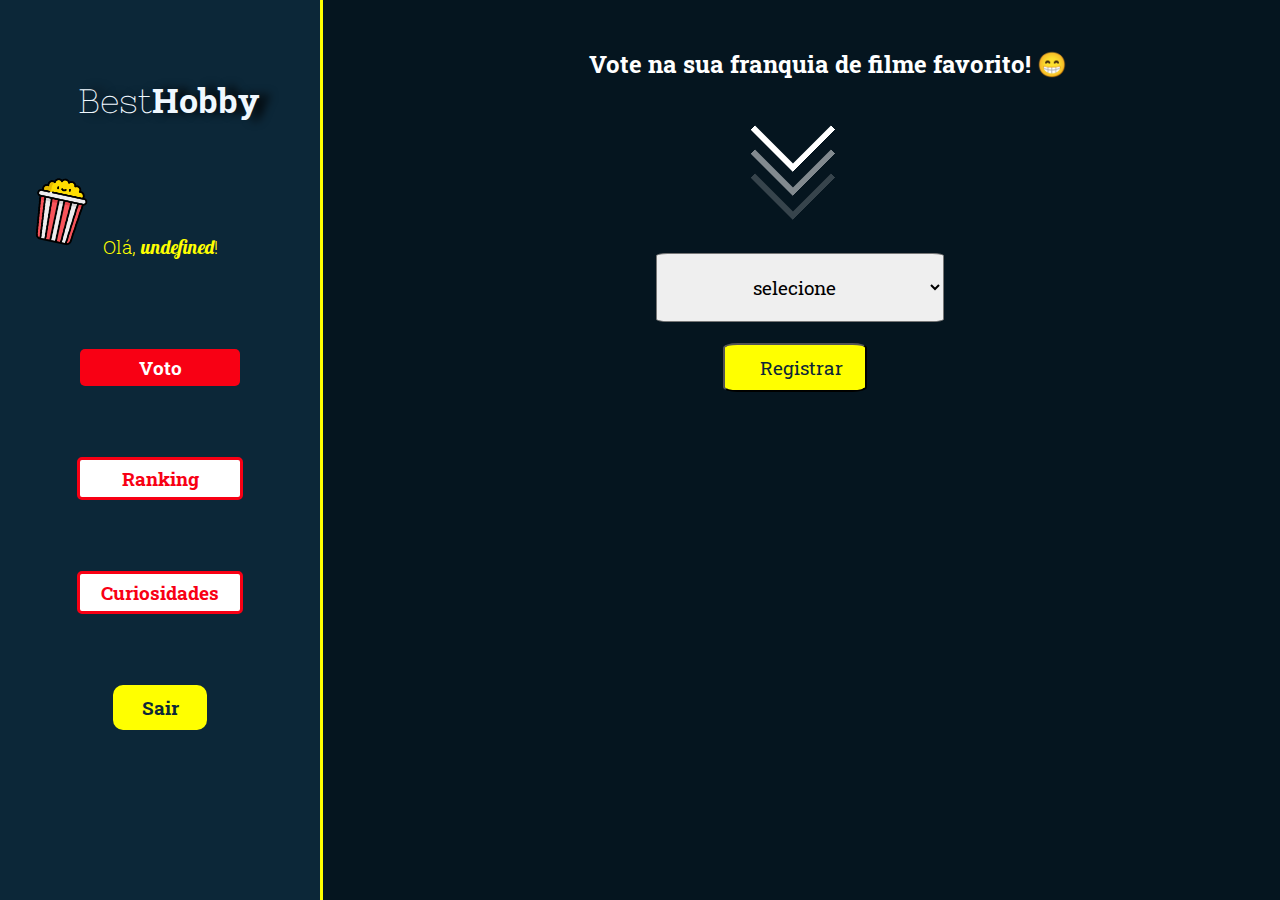
<file: API/site/public/dashboard/cards.html>
<!DOCTYPE html>
<html lang="pt-br">

<head>
    <link rel="shortcut icon"   href="../assets/imgs/pipoca.png" sizes="85x85">
    <meta charset="UTF-8">
    <meta http-equiv="X-UA-Compatible" content="IE=edge">
    <meta name="viewport" content="width=device-width, initial-scale=1.0">
    <title>Votação | BestHobby</title>

    <link rel="stylesheet" href="../css/style.css">
    <link rel="stylesheet" href="../css/dashboards.css">

    <script src="../js/funcoes.js"></script>
    <link rel="preconnect" href="https://fonts.gstatic.com">
    <link
        href="https://fonts.googleapis.com/css2?family=Exo+2:ital,wght@0,100;0,200;0,300;0,400;0,500;0,600;0,700;0,800;0,900;1,100;1,200;1,300;1,400;1,500;1,600;1,700;1,800;1,900&display=swap"
        rel="stylesheet">
</head>

<body>

    <div class="janela">


        <div class="header-left dash-header">
            <img src="../assets/imgs/pipoca.png" class="logoPipoca" alt="">
            <h1><span>Best</span>Hobby</h1>

            <div class="hello">
                <h3>Olá, <span id="b_usuario">usuário</span>!</h3>
            </div>

            <div class="btn-nav">
                <h3>Voto</h3>
            </div>

            <div class="btn-nav-white">
                <a href="./dashboard.html">
                    <h3>Ranking</h3>
                </a>
            </div>

            <div class="btn-nav-white">
                <a href="./mural.html">
                    <h3>Curiosidades</h3>
                </a>
            </div>


            <div class="btn-logout" onclick="limparSessao()">
                <h3>Sair</h3>
            </div>

        </div>

        <div class="dash">
                <h2>Vote na sua franquia de filme favorito! 😁</h2>
                <div class="seta" ></div>
                <div class="seta2" ></div>
                <div class="seta3" ></div>
            <select  class="class_voto"  id="sel_voto">
                <option value="">selecione</option>
                <option value="1">Marvel</option>
                <option value="2">DC</option>
                <option value="3">Star Wars</option>
                <option value="4">One Piece</option>
            </select>    
            <br>

            <button  class="btn_registrar" onclick="publicar()">Registrar</button><br>
            
            <div id="frase"></div>



    </div>


</body>

<script>

b_usuario.innerHTML = sessionStorage.NOME_USUARIO;


    function publicar(){

        
        if(sel_voto.value =='' ){
            alert('Por favor selecione uma franquia')
        }else{
    frase.innerHTML = `Seu voto foi para ${sel_voto.value} foi registrado com sucesso 🤩 <br><br>
    Veja o ranking das franquias mais votadas
    `
        }

        var selectVar = sel_voto.value;
       
        var fkUsuario =  sessionStorage.ID_USUARIO 

        var corpo = {
            fkFranquia: selectVar            
        }

        fetch(`/avisos/publicar/${fkUsuario}`, {
            method: "post",
            headers: {
                "Content-Type": "application/json"
            },
            body: JSON.stringify(corpo)
        }).then(function (resposta) {

            console.log("resposta: ", resposta);

            if (resposta.ok) {
                window.alert("Post realizado com sucesso pelo usuario de ID: " + fkUsuario + "!");
                window.location = "/dashboard/mural.html";
            } else if (resposta.status == 404) {
                window.alert("Deu 404!");
            } else {
                throw ("Houve um erro ao tentar realizar a postagem! Código da resposta: " + resposta.status);
            }
        }).catch(function (resposta) {
            console.log(`#ERRO: ${resposta}`);
        });

        return false;

    }




   

</script>

</html>
</file>
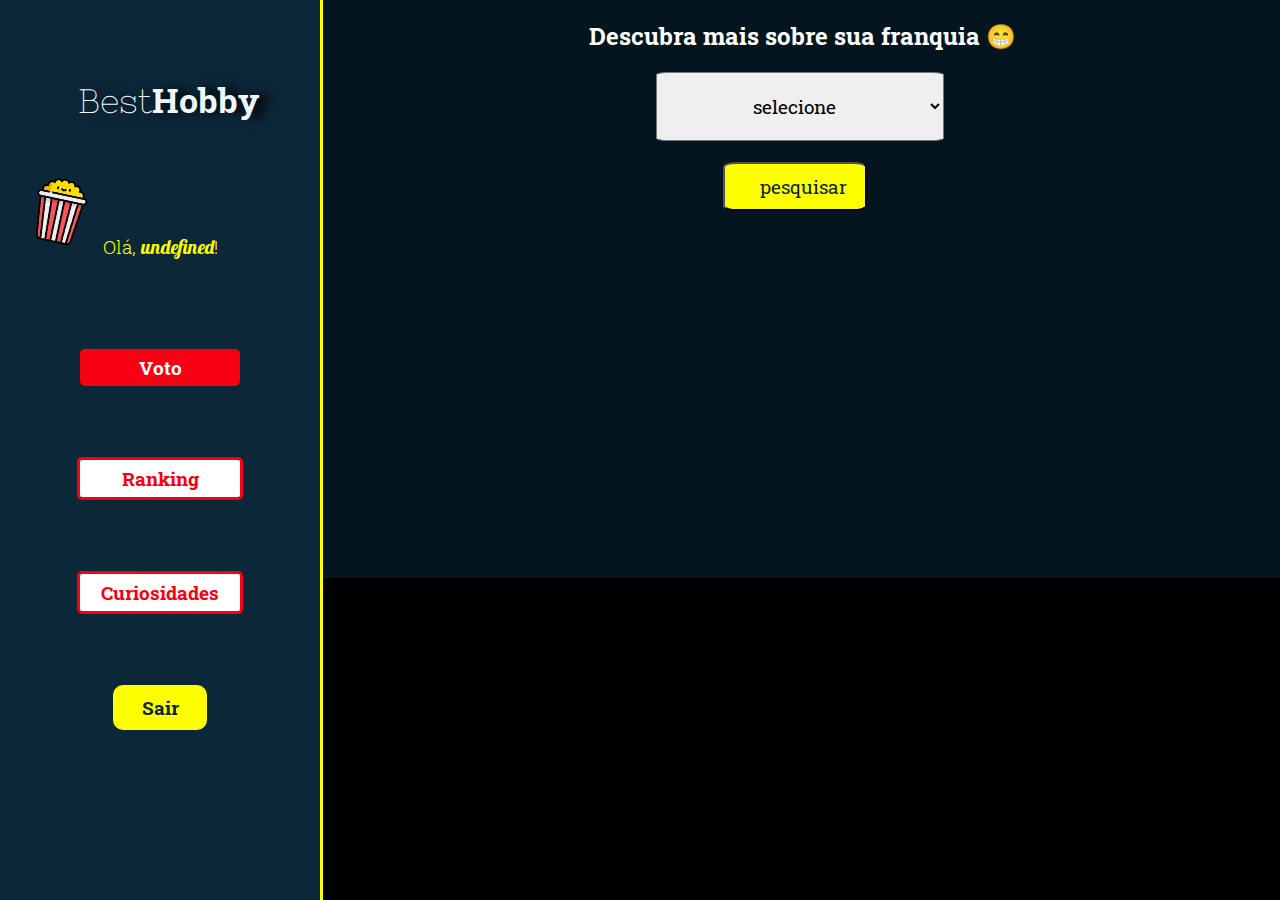
<file: API/site/public/dashboard/mural.html>
<!DOCTYPE html>
<html lang="pt-br">

<head>
    <link rel="shortcut icon"   href="../assets/imgs/pipoca.png" sizes="85x85">
    <meta charset="UTF-8">
    <meta http-equiv="X-UA-Compatible" content="IE=edge">
    <meta name="viewport" content="width=device-width, initial-scale=1.0">
    <title>Curiosidades | BestHobby</title>

    <link rel="stylesheet" href="../css/style.css">
    <link rel="stylesheet" href="../css/dashboards.css">

    <script src="../js/funcoes.js"></script>
    <link rel="preconnect" href="https://fonts.gstatic.com">
    <link
        href="https://fonts.googleapis.com/css2?family=Exo+2:ital,wght@0,100;0,200;0,300;0,400;0,500;0,600;0,700;0,800;0,900;1,100;1,200;1,300;1,400;1,500;1,600;1,700;1,800;1,900&display=swap"
        rel="stylesheet">
</head>

<body>

    <div class="janela">


        <div class="header-left dash-header">
            <img src="../assets/imgs/pipoca.png" class="logoPipoca" alt="">
            <h1><span>Best</span>Hobby</h1>

            <div class="hello">
                <h3>Olá, <span id="b_usuario">usuário</span>!</h3>
            </div>

            <div class="btn-nav">
                <a href="cards.html"><h3>Voto</h3></a>
            </div>

            <div class="btn-nav-white">
                <a href="./dashboard.html">
                    <h3>Ranking</h3>
                </a>
            </div>

            <div class="btn-nav-white">
                <a href="./mural.html">
                    <h3>Curiosidades</h3>
                </a>
            </div>




            <div class="btn-logout" onclick="limparSessao()">
                <h3>Sair</h3>
            </div>

        </div>

        <div class="curiosidade">

            <h2>Descubra mais sobre sua franquia 😁</h2>



            <select class="class_escolha" id="sel_escolha">
                <option value="">selecione</option>
                <option value="Marvel">Marvel</option>
                <option value="DC">DC</option>
                <option value="Star Wars">Star Wars</option>
                <option value="One Piece">One Piece</option>
            </select>
            <br>

            <button class="btn_escolha" onclick="pesquisar()">pesquisar</button><br>

            <div id="ImagemCurisodade"></div>
            <div id="fraseCurisodade"></div>
            


        </div>


</body>



<script>
    var franquias = ['Marvel', 'DC', 'Star Wars', 'One Piece']

    b_usuario.innerHTML = sessionStorage.NOME_USUARIO;

    function pesquisar() {

        for (indice = 0; indice < franquias.length; indice++) {
            var atual = franquias.indexOf(sel_escolha.value)
            var resultado = sel_escolha.value

            if (atual < 0) {
                fraseCurisodade.innerHTML = `Não existe a fruta ${resultado} na lista`
            } else {

                if (resultado == 'Marvel') {
                    ImagemCurisodade.innerHTML = `<img src="https://prod-ripcut-delivery.disney-plus.net/v1/variant/disney/DA2E198288BFCA56AB53340211B38DE7134E40E4521EDCAFE6FFB8CD69250DE9/scale?width=2880&aspectRatio=1.78&format=jpeg" style="width:90% ; margin-left: 5%; -webkit-mask-image:linear-gradient(to top, transparent 5%, #05151f 80%); border-radius: 2%;" alt=""> `

                    fraseCurisodade.innerHTML = ' "A Marvel Entertainment foi fundada em 1939, nos Estados Unidos, por Martin Goodman. A empresa, conhecida originalmente pelos quadrinhos, se transformou em uma das principais empresas do entretenimento mundial, com grande presença entre os filmes de maior bilheteria da história."'

                } else if (resultado == 'DC') {
                    ImagemCurisodade.innerHTML = `<img src="http://s2.glbimg.com/CJRxuzh0enLW5LGEy76didWveIU=/e.glbimg.com/og/ed/f/original/2017/11/16/liga-da-justica.jpg" style="width:90% ; margin-left: 5%; -webkit-mask-image:linear-gradient(to top, transparent 5%, #05151f 80%); border-radius: 2%;" alt=""> `

                    fraseCurisodade.innerHTML = ' "A DC Comics é uma das gigantes do mundo das histórias em quadrinhos. A empresa é responsável por personagens icônicos que vão além das páginas, assim como Batman, Superman, Mulher Maravilha e Flash. Isso, sem falar nos grupos consagrados, como Liga da Justiça e Jovens Titãs."'

                } else if (resultado == 'Star Wars') {
                    ImagemCurisodade.innerHTML = `<img src="https://lumiere-a.akamaihd.net/v1/images/cg_starwars_skywalkersaga_mobile_20370_7b5e45d9.jpeg" style="width:90% ; margin-left: 5%; -webkit-mask-image:linear-gradient(to top, transparent 5%, #05151f 90%);border-radius: 2%;" alt=""> `

                    fraseCurisodade.innerHTML = ' "Star wars é uma história de fantasia que engloba elementos batidos na literatura e no cinema, como romance, drama, humor e luta entre bem e mal. O centro da trama é uma disputa política entre um império tirano e ditatorial e um grupo libertário. O enredo é permeado pela tragédia pessoal de Anakin Skywalker, um jedi (do bem) que sucumbe ao Lado Sombrio da Força (do mal) se transformando no vilão Darth Vader, que é um dos líderes do Império Galático."'

                } else if (resultado == 'One Piece') {
                    ImagemCurisodade.innerHTML = `<img src="https://gasha.com.br/wp-content/uploads/2020/01/One-Piece-Wallpaper-de-Wano-Novo-Arco.jpg" style="width:90% ; margin-left: 5%; -webkit-mask-image:linear-gradient(to top, transparent 5%, #05151f 80%);border-radius: 2%;" alt=""> `

                    fraseCurisodade.innerHTML = ' "A série foca em Monkey D. Luffy, um jovem feito de borracha, que, inspirado em seu ídolo de infância, o poderoso pirata Shanks, o Ruivo, parte em uma jornada do mar do East Blue para encontrar o tesouro mítico, o One Piece, e proclamar-se o Rei dos Piratas."'
                }

            }
        }




    }

</script>

</html>
</file>
<file: API/site/public/css/style.css>
@import url('https://fonts.googleapis.com/css2?family=Barlow:ital,wght@0,100;0,200;0,300;0,400;0,500;0,600;0,700;0,800;0,900;1,100;1,200;1,300;1,400;1,500;1,600;1,700;1,800;1,900&display=swap');

/* fonte para o site */
@import url('https://fonts.googleapis.com/css2?family=Roboto+Slab:wght@400;500;600&display=swap');

/* fonte para a logo */
@import url('https://fonts.googleapis.com/css2?family=Lobster&family=Roboto+Slab:wght@400;500;600&display=swap');

/* logo 2prt */
@import url('https://fonts.googleapis.com/css2?family=Nixie+One&display=swap');


body {
  margin: 0;
  padding: 0;
  font-family: 'Barlow', "Segoe UI", Tahoma, Geneva, Verdana, sans-serif;
  background-color: black;
}

.container {
  width: 80%;
  margin: auto;
  display: flex;
}

.header {
  border-bottom: 3px solid #32b9cd;
}

.header .container {
  justify-content: space-between;
}

.header a {
  text-decoration: none;
  color: #e3b062;
}

.agora {
  font-weight: 800;
}

.navbar {
  width: 300px;
  display: flex;
  align-items: center;
  justify-content: space-between;
  list-style: none;
  color: #e3b062;
}


.titulo {
  color: #32b9cd;
  width: fit-content;
  font-weight: 500;
}


/* BANNER */

.banner {
  height: fit-content;
  padding: 40px 0;
  color: white;
  background-image: url(".././assets/imgs/bg-jelly-fish-para_outras_pags.png");
  background-size: cover;
}

.banner .container {
  height: 400px;
  font-size: 36px;
  justify-content: center;
  align-items: center;
}

.tamanho-conteudo { 
  height: fit-content !important;
}

.banner p {
  width: 50%;
  margin: 0;
  padding: 0;
  width: 280px;
  font-size: 36px;
}

.banner .container span {
  font-weight: 800;
}

/* missao visao valores */

.social {
  background-color: #e5e5e5;
  display: flex;
}

.social .container{
  justify-content: center;
}

.box img {
  width: 170px;
}

.social .container .boxes {
  display: flex;
}

.social p {
  text-align: center;
}

.box {
  margin: 10px;
  display: flex;
  flex-direction: column;
  align-items: center;
}


.box {
  margin-top: 50px;
  display: flex;
  flex-direction: column;
  align-items: center;
}


/* FOOTER */

.footer {
  background-color: #32b9cd;
  height: 150px;
  color: #fff;
  display: flex;
  font-size: 15px;
}

.footer .container {
  justify-content: center;
  text-align: center;
}

.footer .container .version {
  font-size: 12px;
}


/* LOGIN */

.banner .container .card {
  background-color: #e5e5e5;
  height: fit-content;
  width: 400px;
  display: flex;
  flex-direction: column;
  color: palevioletred;
  align-items: center;
  border-radius: 4px;
}

.card {
  display: flex;
  justify-content: space-around;
}

.card h2 {
  font-size: 30px;
}

.card h4 {
  font-size: 16px;
}

.banner #div_erros_login {
  margin-top: 15px;
}

button {
  cursor: pointer;
}

/* FORMULARIO */

.alerta_erro{
  display: flex;
  justify-content: flex-end;
}

.card_erro {
  display: none;
  background-color: #fff;
  color: black;
  width: 230px;
  position: fixed;
  border-radius: 4px;
  border: #e6005a 3px solid;
  padding: 10px;
  margin-right: 10%;
}

.card_erro #mensagem_erro{
  font-weight: 500;
  font-size: 20px;
}

.formulario .tipo_campo {
  font-size: 20px;
  font-weight: 600 !important;
}

.formulario {
  display: flex;
  flex-direction: column;
}

input {
  margin-bottom: 10px;
  border: 2px solid #32b9cd;
  padding: 10px;
  text-align: center;
  border-radius: 10px;
}

.btn {
  font-family: "Barlow", sans-serif;
  border: 0;
  border-radius: 5px;
  font-weight: 600;
  font-size: 18px;
  padding: 10px 15px;
  color: white;
  background-color: #e6005a;
  width: 120px;
  align-self: center;
  margin-top: 5px;
}

.loading-div {
  width: 50px;
  margin: auto;
  display: none;
}

.loading-div img {
  height: 50px;
  width: 50px;
}

/* PAGINA DOS GRÁFICOS */

.janela {
  display: flex;
  width: 100vw;
}

.header-left a {
  text-decoration: none;
  color: white;
}

.header-left {
  position: fixed;
  top: 0;
  left: 0;
  z-index: 999;
  height: 100vh;
  width: 25%;
  display: flex;
  flex-direction: column;
  justify-content: space-evenly;
  align-items: center;
  border-right: 3px solid yellow;
  background-color: #0C2738;
  /* border: 3px solid pink; */
}

.dash-right {
  display: flex;
  width: 75%;
  height: fit-content;
  background-color: #0C2738;
  position: relative;
  top: 0;
  left: 25%;
}

.header-left h1 {
  color:white;
}

.hello {
  width: 100%;
  display: flex;
  justify-content: center;
}

.hello h3 {
  color: yellow;
  font-weight: 300;
  font-size: 1.2rem;
}

.hello h3 span {
  font-weight: 500;
  font-family:'Lobster', cursive;
}

.btn-nav {
  width: 40%;
  color: white;
  background-color: #F80014;
  border-radius: 5px;
  text-align: center;
  padding: 2% 5%;
}

.btn-nav-white {
  width: 40%;
  background-color: white;
  border: 3px solid #F80014;
  border-radius: 5px;
  text-align: center;
  padding: 2% 5%;
}



.btn-nav-white h3 {
  color: #F80014;
  padding: 0;
  margin: 0;
}

.btn-nav h3,
.btn-logout h3 {
  margin: 0;
  padding: 0;
}

.btn-logout {
  margin: 0;
  padding: 0;
  width: 20%;
  background-color: yellow;
  color: #0C2738;
  border-radius: 10px;
  text-align: center;
  padding: 10px 15px;
  margin-bottom: 100px;
  cursor: pointer;
}
</file>
<file: API/site/public/css/dashboards.css>
/* fonte para o site */
@import url('https://fonts.googleapis.com/css2?family=Roboto+Slab:wght@400;500;600&display=swap');

/* fonte para a logo */
@import url('https://fonts.googleapis.com/css2?family=Lobster&family=Roboto+Slab:wght@400;500;600&display=swap');

/* logo 2prt */
@import url('https://fonts.googleapis.com/css2?family=Nixie+One&display=swap');

/* pagina mural */

*{
  
  font-family: 'Roboto Slab', serif;
}
body {
  font-family: "Exo 2", sans-serif;
}

.avisoCaptura {
  display: flex;
  justify-content: center;
}

.dash-right .avisos {
  width: 100%;
  /* border: 3px solid pink; */
  color: rgb(216, 216, 216);
  font-family: "Exo 2", sans-serif;
}

.dash-right .avisos .container {
  display: flex;
  flex-direction: column;
  align-items: center;
}

.dash-right .avisos .container .div-form {
  width: 100%;
}

.dash-right .avisos .container .div-form #form_postagem {
  width: 100%;
}

.dash-right .avisos .div-form label {
  width: 100%;
}

.dash-right .avisos .div-form input {
  width: 100%;
  border-radius: 5px;
}

.dash-right .avisos .div-form textarea {
  width: 100%;
  /* color: #E6005A; */
  border: 3px solid #e6005a;
  background-color: white;
  border-radius: 5px;
}

.dash-right .avisos .div-form button {
  cursor: pointer;
  font-family: "Exo 2", sans-serif;
  border: 0;
  border-radius: 5px;
  font-weight: 600;
  font-size: 18px;
  padding: 10px 15px;
  color: white;
  background-color: #e6005a;
  width: 120px;
}

.publicacao-btn-editar {
  cursor: pointer;
  font-family: "Exo 2", sans-serif;
  border: 0;
  border-radius: 5px;
  font-weight: 600;
  font-size: 14px;
  padding: 5px 8px;
  color: white;
  background-color: #e6005a;
  width: 80px;
}

.publicacao {
  display: flex;
  flex-wrap: wrap;
  align-content: stretch;
  flex-direction: column;
  justify-content: center;
  align-items: stretch;
  border-bottom: 3px solid #e6005a;
  padding: 20px;
}

.publicacao > *:not(:last-child) {
  padding: 0 0 10px 0;
}

.div-results {
  width: 100%;
}

.div-results .feed-container {
  background-color: #0C2738;
  border-radius: 5px;
  margin-bottom: 80px;
}

.div-buttons {
  display: flex;
  justify-content: flex-end;
}

.div-buttons > * {
  margin-left: 30px;
}

/* pagina graficos */

.dash-header {
  background-color: #0C2738;
  background-color: #0C2738;
}
.header-left h1{
  font-size: 215%;
  margin-top: 2%;
  margin-left: 5%;
  color: aliceblue;
  text-shadow: 10px 0px 10px black;
}

.header-left span{
  font-weight: 500;
  font-family: 'Nixie One', cursive;
}

.logoPipoca{
  position: absolute;
    width: 65px;
    transform: rotate(12deg);
    margin-left: -63%;
    margin-top: -150%;
}



.dash {
  width: 75%;
  position: relative;
  top: 0;
  left: 25%;
  background-color: #05151f;

  /* width: 75%;
    display: flex;
    background-color: #161618;
    flex-direction: column;
    align-items: center;
    justify-content: space-around;*/
  height: 100vh;
}

.regua {
  display: flex;
  flex-wrap: wrap;
  justify-content: center;
  width: 100%;
  margin-top: 30px;
}

.perigo-frio {
  background-color: #5c6bc0;
}

.perigo-quente {
  background-color: #ff7043;
}

.alerta-frio {
  background-color: #42a5f5;
}

.alerta-quente {
  background-color: #ffee58;
}

.ideal {
  background-color: #9ccc65;
}

.item-regua {
  padding: 5px;
  width: 15%;
  margin: 5px;
  text-align: center;
  padding-top: 15px;
}

.cards {
  display: flex;
  flex-wrap: wrap;
  justify-content: center;
  height: 450px;
  width: 100%;
  align-items: center;
  color: white;
}

.card {
  margin: 2%;
  width: 40%;
  flex-wrap: wrap;
  display: flex;
  text-align: center;
  height: 180px;
  justify-content: right;
  background-color: #212124;
  font-size: 20px;
}

.card p {
  margin: 0;
  font-size: 50px;
  font-weight: lighter;
  text-align: left;
}

.cards h1 {
  font-size: 22px;
  width: 100%;
  border-bottom: solid white 1px;
  text-align: left;
  font-weight: lighter;
  margin: 20px;
}

.temperatura,
.umidade {
  margin: 5px;
  margin-left: 20px;
  width: 75%;
}

.cor-alerta {
  width: 13%;
  height: 30%;
  border-radius: 50px;
  margin-top: 6%;
  /* background-color: #c7c7c7; */
}

.btns-dash {
  display: flex;
  align-items: center;
  justify-content: center;
  margin-top: 30px;

}

.graph {
  width: 60%;
  margin: auto;
  padding-top: 10px;
}

.tituloGraficos {
  color: rgb(216, 216, 216);
  display: flex;
  justify-content: center;
}

.btn-chart {
  font-family: "Exo 2", sans-serif;
  border: 0;
  font-weight: 600;
  font-size: 18px;
  padding: 10px 15px;
  color: #F80014;
  background-color: white;
  margin: 5px;
  border-radius: 3px;
}

.class_voto{
  display: flex; 
  margin-left: 35%; 
  margin-top: 18% ;
  text-align: center;
  font-size: 120%;
  width: 30%;
  padding: 20px 0px; 
  border-radius: 4%;


}

.btn_registrar{
  display: flex; 
  margin-left: 42%; 
  margin-top: 0% ;
  font-size: 120%;
  text-align: center;
  width: 15%;
  background-color: yellow;
  color:#0C2738 ;
  padding: 10px 35px; 
  border-radius: 10%;
}

#frase{
  display: flex; 
  margin-left: 31%; 
  margin-top: 0% ;
  font-size: 120%;
  width: 30%;
  text-align: center;
  color:white ;
  padding: 10px 35px; 
  
}

.dash h2{
  color: white;
  margin-left: 28%;
  margin-top: 5%;
}

.seta{
  position: absolute;
  padding: 30px;
  margin-left:46% ;
  box-shadow: 5px -5px 0 1px white inset;
  border: solid transparent;
  border-width: 0 0 2px 2px;
  transform: rotate(315deg);
}

.seta2{
  position: absolute;
  padding: 30px;
  margin-left:46% ;
  margin-top: 2.5%;
  opacity: 0.5;
  box-shadow: 5px -5px 0 1px white inset;
  border: solid transparent;
  border-width: 0 0 2px 2px;
  transform: rotate(315deg);
}

.seta3{
  position: absolute;
  padding: 30px;
  margin-left:46% ;
  margin-top: 5%;
  opacity: 0.2;
  box-shadow: 5px -5px 0 1px white inset;
  border: solid transparent;
  border-width: 0 0 2px 2px;
  transform: rotate(315deg);
}

/*  curiosidades */

.curiosidade {
  width: 75%;
  position: relative;
  top: 0;
  left: 25%;
  padding: 22.58% 0%;
  background-color: #05151f;
}

.curiosidade h2{
  color: white;
  margin-left: 28%;
  margin-top: -28%;
}

.class_escolha{
  display: flex; 
  margin-left: 35%; 
  margin-top: 1% ;
  text-align: center;
  font-size: 120%;
  width: 30%;
  padding: 20px 0px; 
  border-radius: 4%;


}

.btn_escolha{
  display: flex; 
  margin-left: 42%; 
  margin-top: 0% ;
  font-size: 120%;
  text-align: center;
  width: 15%;
  background-color: yellow;
  color:#0C2738 ;
  padding: 10px 35px; 
  border-radius: 10%;
}

#fraseCurisodade{
  display: flex; 
  position: absolute;
  margin-left: 9%; 
  margin-top: -22% ;
  font-size: 180%;
  width: 75%;
  text-align: center ;
  color:white ;
  font-weight: 500;
  padding: 10px 35px; 
  text-shadow: 1px 1px 2px  black;
  
}
</file>
